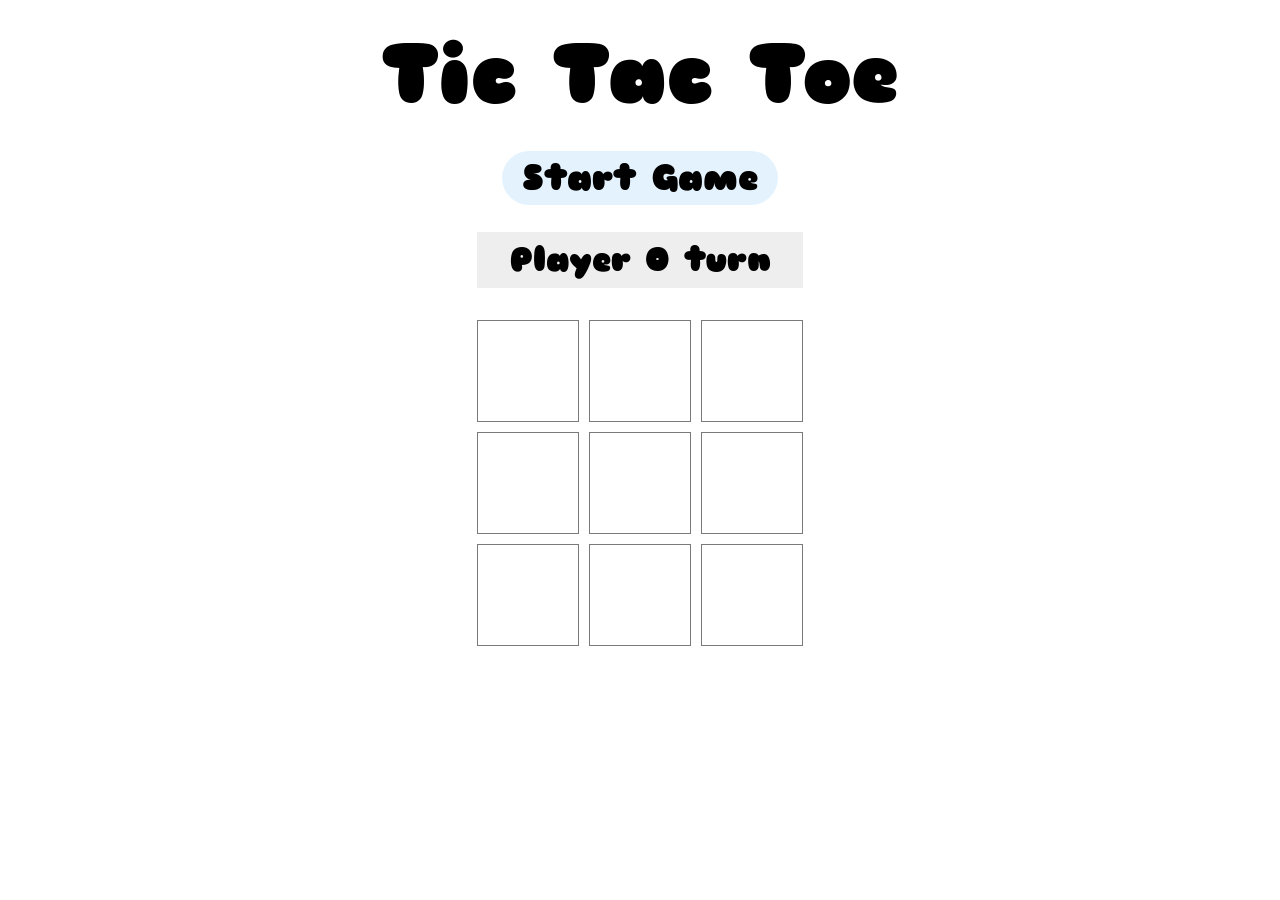
<file: index.html>
<!DOCTYPE html>
    <head>
        <meta charset="utf-8">
        <meta name="viewport" content="width=device-width">
        <link rel="preconnect" href="https://fonts.googleapis.com">
        <link rel="preconnect" href="https://fonts.gstatic.com" crossorigin>
        <link href="https://fonts.googleapis.com/css2?family=Cherry+Bomb+One&family=Sniglet:wght@400;800&display=swap" rel="stylesheet">
        <style type="text/css">
            body {
                text-align: center;
                font-size: 1.7em;
                font-family: 'Sniglet';
                font-weight: 800;
                /* background-color: #16002a; */
            }

            h1 {
                font-size: 3em;
                margin: 0.3em;
            }

            #newDiv, #newDiv2, #newDiv3 {
                display: flex;
                justify-content: center;
            }
            
            .square {
                height: 100px;
                width: 100px;
                margin: 5px;
                border: 1px solid #7a7a7a;
                text-align: center;
                color: rgb(0, 0, 0);
            }
    
            .square p {
                margin: 0em;
                font-size: 3em;
            }
    
            .square:hover {
                background-color: #e3f2fd;
            }

            .player {
                height: 2em;
                width: 12em;
                padding-top: 1px;
                background-color: #eeeeee;
                margin: auto;
                margin-top: 1em;
                margin-bottom: 1em;

            }
            .player p, #game-result p {
                margin-top: 0.2em;
                font-size: 1.2em;
            }

            #game-result {
                height: 2em;
                width: 12em;
                border: 1px solid rgb(255,0,0);
                margin: auto;
                margin-top: 1em;
                margin-bottom: 1em;
            }
            
            #start {
                border-radius: 50px;
                border: none;
                background-color: #e3f2fd;
                padding: 5px 20px;
                font-family: 'Sniglet';
                font-weight: 800;
                font-size: 1.3em;
            }

            p {
                margin: 0;
            }
        </style>

    </head>
    <body>
        <h1>Tic Tac Toe</h1>

        <button id="start" onclick="startGame()">Start Game</button>
        <div class="player"></div>
        <!-- <div id="game-result"></div> -->

        <script
  src="https://code.jquery.com/jquery-3.7.1.js"
  integrity="sha256-eKhayi8LEQwp4NKxN+CfCh+3qOVUtJn3QNZ0TciWLP4="
  crossorigin="anonymous"></script>

        <script>
            var place_x = Math.random() < 0.5 ? true : false;
            const NUM_SQUARES = 9;
            let moves = ['-','-','-','-','-','-','-','-','-'];
            let winConditions = [];


            // creating div square places
            for (i=0; i<NUM_SQUARES; i++)
            {
                id = "sq"+i;
                document.write( "<div class='square' id='" + id + "'></div>" );
            }

            //TTT3=================================================================

            // start a game and clear the board
            function startGame() {
                for (i=0; i<NUM_SQUARES; i++)
                {
                    id = "sq"+i;
                    document.getElementById(id).innerHTML = "";
                    document.getElementById(id).classList.remove("placed");
                }
                if (place_x) {
                    $(".player").html(`<p>Player X turn</p>`);
                } else {
                    $(".player").html(`<p>Player O turn</p>`);
                }
                $("#start").html(`<p>Start Game</p>`);
                }

                // show starting player's turn
                if (place_x) {
                    $(".player").html(`<p>Player X turn</p>`);
                } else {
                    $(".player").html(`<p>Player O turn</p>`);
                }


                let squares = document.querySelectorAll(".square");

                // placing an X or an O on a spot based on player's turn
                // gives current square a placed class
                // show popup of which square is placed
                $(".square").click( function() {
                    if (!$(this).hasClass("placed") && place_x) {
                        $(this).html(`<p>X</p>`);
                        $(this).addClass("placed");
                        place_x = false;
                        $(".player").html(`<p>Player O turn</p>`);

                        var id = $(this).attr('id');
                        alert(id.substring(2));
                        
                        squares.forEach((square) => {
                            var sqid = square.id.substring(2);
                            if (square.innerHTML === "") {
                                moves[sqid] = '-';
                            } else {
                                moves[sqid] = square.querySelector("p").innerHTML;
                            }});
                        
                        createWinConditions(winConditions, moves);

                        winConditions.forEach((i) => {
                            if (i == "XXX") {
                                $(".player").html(`<p>Player X won!</p>`);
                                document.querySelectorAll('[id^="sq"]').forEach(square => square.classList.add('placed'));
                                $("#start").html(`<p>Restart Game</p>`);
                            } else if (moves.indexOf("-") === -1) {
                                $(".player").html(`<p>Stalemate</p>`);
                                document.querySelectorAll('[id^="sq"]').forEach(square => square.classList.add('placed'));
                                $("#start").html(`<p>Restart Game</p>`);
                            }
                        });
                    } 
                    else if (!$(this).hasClass("placed") && !(place_x)) {
                        $(this).html(`<p>O</p>`);
                        $(this).addClass("placed");
                        place_x = true;
                        $(".player").html(`<p>Player X turn</p>`);

                        var id = $(this).attr('id');
                        alert(id.substring(2));

                        squares.forEach((square) => {
                            var sqid = square.id.substring(2);
                            if (square.innerHTML === "") {
                                moves[sqid] = '-';
                            } else {
                                moves[sqid] = square.querySelector("p").innerHTML;   
                        }});

                        createWinConditions(winConditions, moves);

                        winConditions.forEach((i) => {
                            if (i == "OOO") {
                                $(".player").html(`<p>Player O won!</p>`);
                                document.querySelectorAll('[id^="sq"]').forEach(square => square.classList.add('placed'));
                                $("#start").html(`<p>Restart Game</p>`);
                            } else if (moves.indexOf("-") === -1) {
                                $(".player").html(`<p>Stalemate</p>`);
                                document.querySelectorAll('[id^="sq"]').forEach(square => square.classList.add('placed'));
                                $("#start").html(`<p>Restart Game</p>`);
                            }
                        });
                    }
                });
                //=====================================================================
                function createWinConditions(winC, moveArr) {
                    winC[0] = moveArr[0]+moveArr[1]+moveArr[2];
                    winC[1] = moveArr[3]+moveArr[4]+moveArr[5];
                    winC[2] = moveArr[6]+moveArr[7]+moveArr[8];

                    winC[3] = moveArr[0]+moveArr[3]+moveArr[6];
                    winC[4] = moveArr[1]+moveArr[4]+moveArr[7];
                    winC[5] = moveArr[2]+moveArr[5]+moveArr[8];

                    winC[6] = moveArr[0]+moveArr[4]+moveArr[8];
                    winC[7] = moveArr[2]+moveArr[4]+moveArr[6];
                }


                // Appending div children to div parent to 
                // arrange three rows of three divs
                var row = document.createElement("div");
                document.body.appendChild(row);
                row.id = "newDiv";
                var div1 = document.getElementById("sq0");
                var div2 = document.getElementById("sq1");
                var div3 = document.getElementById("sq2");
                row.appendChild(div1);
                row.appendChild(div2);
                row.appendChild(div3);

                var row2 = document.createElement("div");
                document.body.appendChild(row2);
                row2.id = "newDiv2";
                var div4 = document.getElementById("sq3");
                var div5 = document.getElementById("sq4");
                var div6 = document.getElementById("sq5");
                row2.appendChild(div4);
                row2.appendChild(div5);
                row2.appendChild(div6);

                var row3 = document.createElement("div");
                document.body.appendChild(row3);
                row3.id = "newDiv3";
                var div7 = document.getElementById("sq6");
                var div8 = document.getElementById("sq7");
                var div9 = document.getElementById("sq8");
                row3.appendChild(div7);
                row3.appendChild(div8);
                row3.appendChild(div9);
        </script>
        <!-- <script src="script.js"></script> -->
    </body>
</html>
</file>
